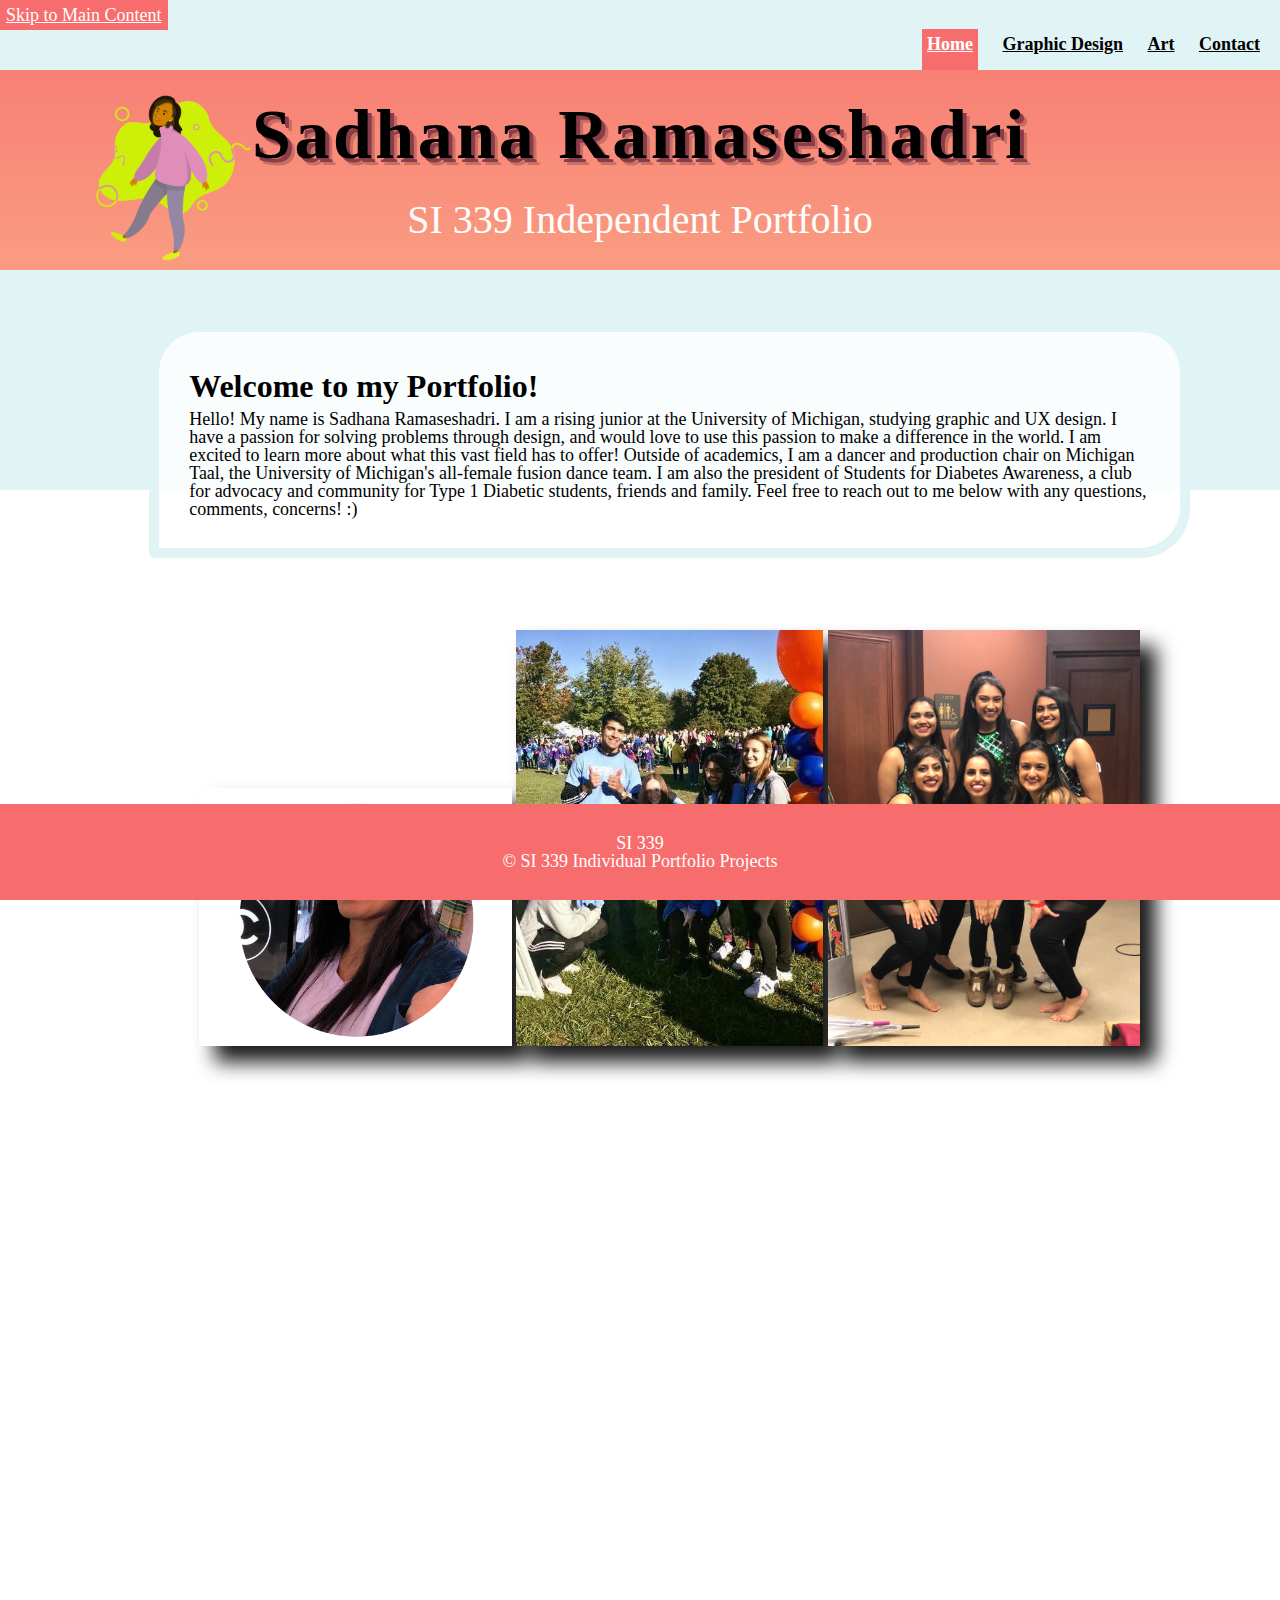
<file: index.html>
<!DOCTYPE html>
<html lang="en" dir="ltr">
  <head>
    <meta charset="utf-8">
    <meta name="viewport" content="width=device-width, initial-scale=1.0">
    <link rel="stylesheet" type="text/css" href="css/html5reset.css">
    <link rel="stylesheet" type="text/css" href="css/stylesheet.css">
    <title>Sadhana Ramaseshadri</title>
  </head>
  <body>
    <div class="skip"><a href="#main">Skip to Main Content</a></div>
    <div class="container">
    <div class="nav">
      <nav>
        <ul>
            <li><a class = "current" href="index.html" id=”home” >Home</a></li>
            <li><a href="page1.html" id=”graphic”>Graphic Design</a></li>
            <li><a href="page2.html" id=art>Art</a></li>
            <li><a href="page3.html" id=contact>Contact</a></li>

        </ul>
      </nav>
    </div>
    <header id="main">
    <h1>Sadhana Ramaseshadri</h1>
    
    <p>SI 339 Independent Portfolio</p>
      <img class="header-image" src="images/header-icon.png" alt="icon" width=25%>
    </header>
    <div class="about text-block">
      <a name="about"></a>
      <h2>Welcome to my Portfolio!</h2>
      <p>Hello! My name is Sadhana Ramaseshadri. I am a rising junior at the University of Michigan, studying graphic and UX design. I have a passion for solving problems through design, and would love to use this passion to make a difference in the world. I am excited to learn more about what this vast field has to offer! Outside of academics, I am a dancer and production chair on Michigan Taal, the University of Michigan's all-female fusion dance team. I am also the president of Students for Diabetes Awareness, a club for advocacy and community for Type 1 Diabetic students, friends and family. Feel free to reach out to me below with any questions, comments, concerns! :)</p>
    </div>
    <div class="flip-card">
      <div class="flip-card-inner">
        <div class="flip-card-front">
          <div class='pictures'>
            <img src="images/me.jpg" alt="Me" width=30%>
            <img src="images/sda.jpg" alt="SDA" width=29.5%>
            <img src="images/taal.jpg" alt="Taal" width=30%>

            <div class="flip1-card-back"> 
            </div>

            <div class="flip2-card-back"> 
            </div>

            <div class="flip3-card-back"> 
            </div>
          </div>
          </div>
    </div>
    <footer>
      <p>SI 339 <br/>
        &copy; SI 339 Individual Portfolio Projects</p>
    </footer>
    </div>
      
  </body>
</html>
</file>
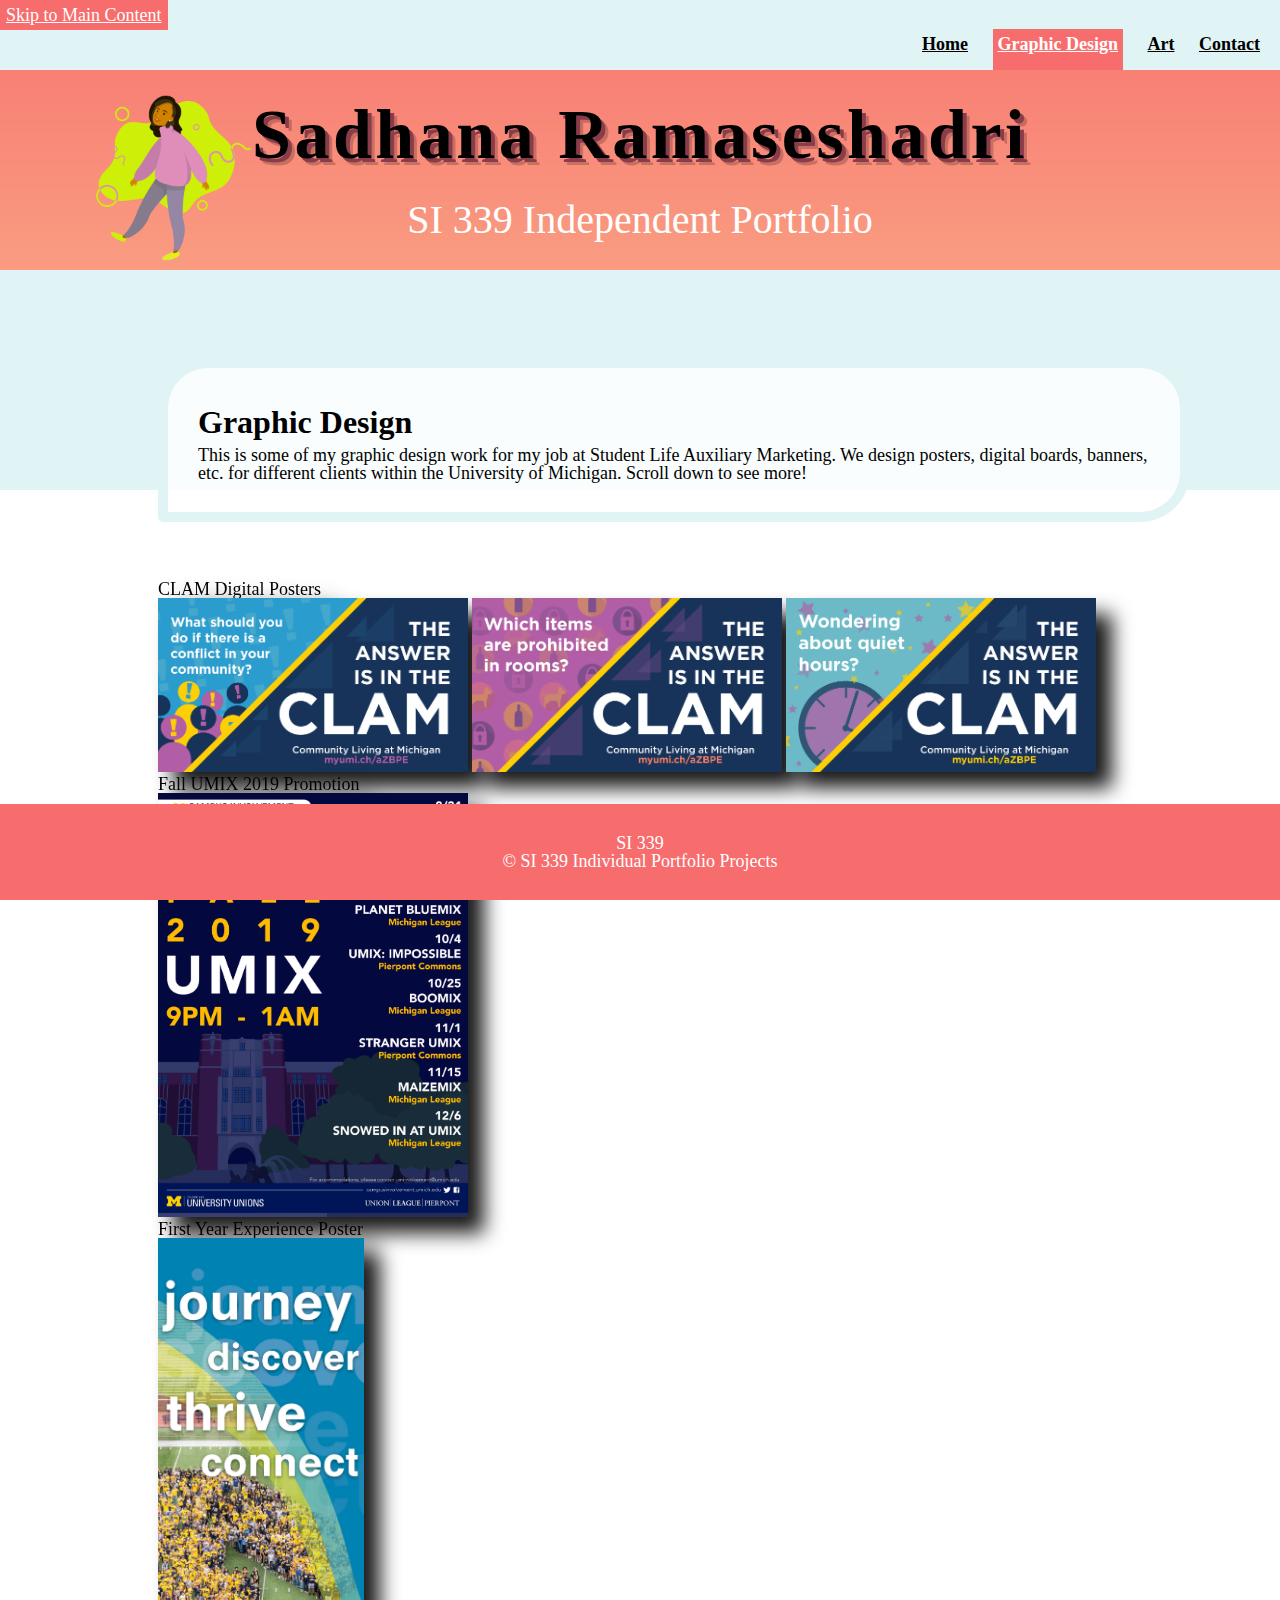
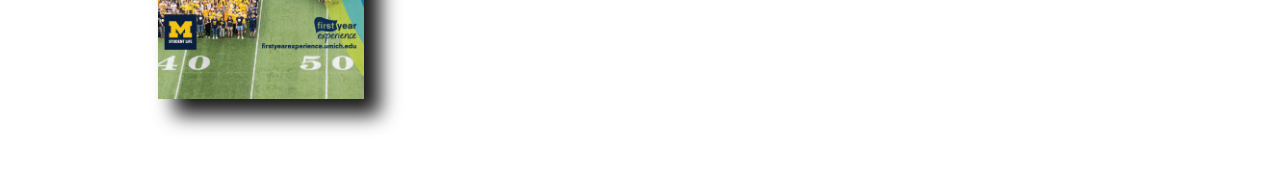
<file: page1.html>
<!DOCTYPE html>
<html lang="en" dir="ltr">
  <head>
    <meta charset="utf-8">
    <meta name="viewport" content="width=device-width, initial-scale=1.0">
    <link rel="stylesheet" type="text/css" href="css/html5reset.css">
    <link rel="stylesheet" type="text/css" href="css/stylesheet.css">
    <title>Sadhana Ramaseshadri</title>
  </head>
  <body>
    <div class="skip"><a href="#main">Skip to Main Content</a></div>
    <div class="container">
    <div class="nav">
      <nav>
        <ul>
            <li><a href="index.html">Home</a></li>
            <li><a class='current' href="page1.html">Graphic Design</a></li>
            <li><a href="page2.html">Art</a></li>
            <li><a href="page3.html">Contact</a></li>

        </ul>
      </nav>
    </div>
    <header id="main">
    <h1>Sadhana Ramaseshadri</h1>
    <p>SI 339 Independent Portfolio</p>
    <img class="header-image" src="images/header-icon.png" alt="icon" width=25%>
    </header>
    <div class="about text-block">
      <a name="about"></a>
      <h2>Graphic Design</h2>
      <p>This is some of my graphic design work for my job at Student Life Auxiliary Marketing.
        We design posters, digital boards, banners, etc. for different clients within the University of Michigan.
        Scroll down to see more!
      </p>
    </div>
    <div class='pictures'>
      <p>CLAM Digital Posters</p>
      <img src="images/conflict.jpg" alt="Conflict" width=30%>
      <img src="images/items.jpg" alt="Prohibited items" width=30%>
      <img src="images/quiet.jpg" alt="Quiet hours" width=30%>
      <p>Fall UMIX 2019 Promotion</p>
      <img src="images/umix.jpg" alt="UMIX" width=30%>
      <p>First Year Experience Poster</p>

      <img src="images/fye.jpg" alt="FYE" width=20%>

    </div>
    <footer>
      <p>SI 339 <br/>
        &copy; SI 339 Individual Portfolio Projects</p>
    </footer>
    </div>
  </body>
</html>
</file>
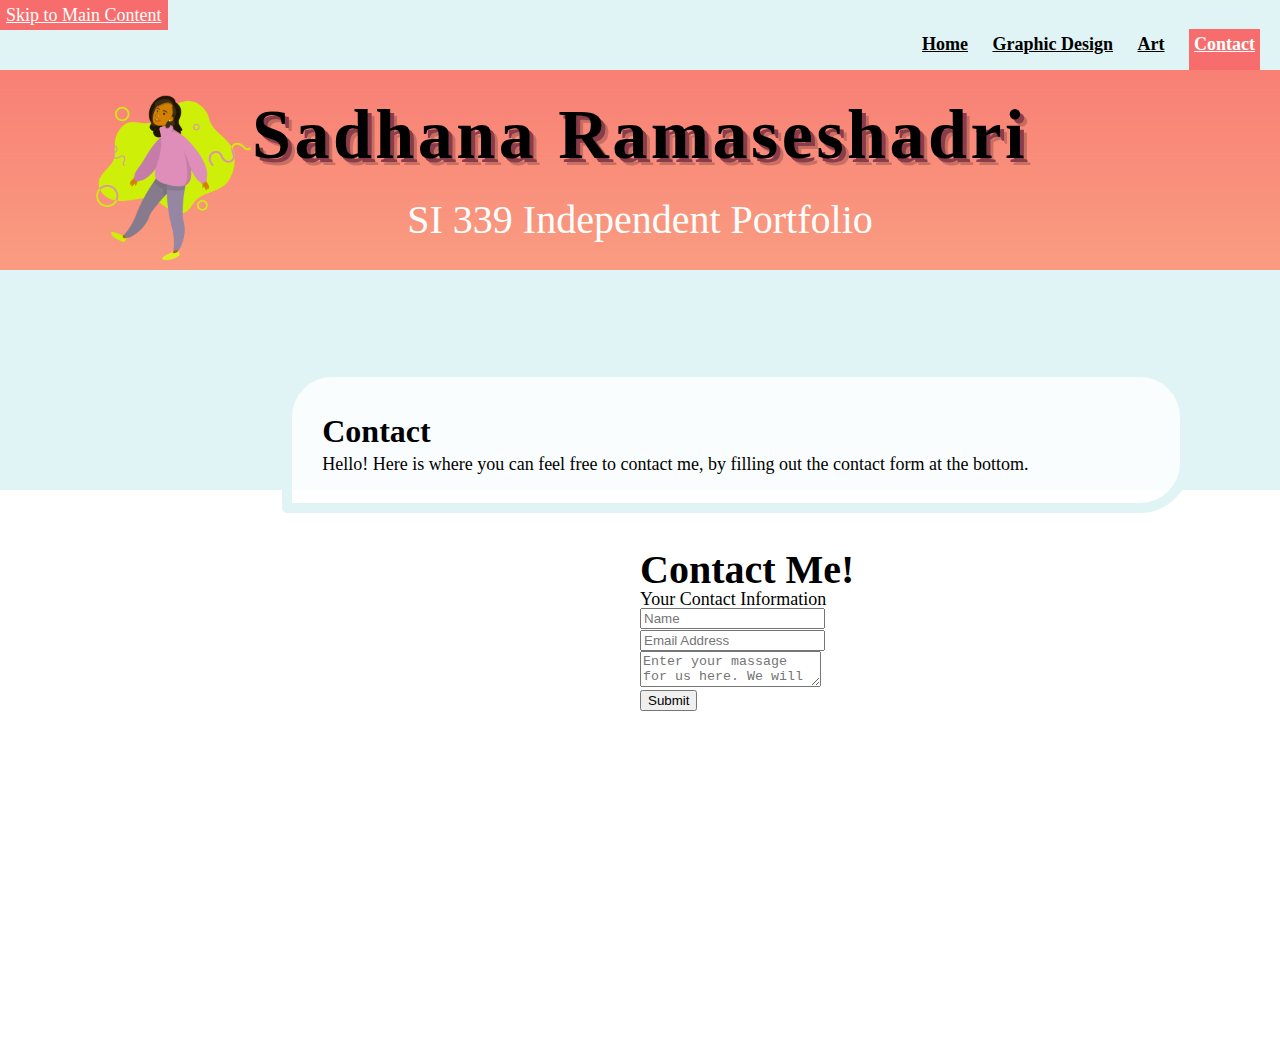
<file: page3.html>
<!DOCTYPE html>
<html lang="en" dir="ltr">
  <head>
    <meta charset="utf-8">
    <meta name="viewport" content="width=device-width, initial-scale=1.0">
    <link rel="stylesheet" type="text/css" href="css/html5reset.css">
    <link rel="stylesheet" type="text/css" href="css/stylesheet.css">
    <title>Sadhana Ramaseshadri</title>
  </head>
  <body>
    <div class="skip"><a href="#main">Skip to Main Content</a></div>
    <div class="container">
    <div class="nav">
      <nav>
        <ul>
            <li><a href="index.html">Home</a></li>
            <li><a href="page1.html">Graphic Design</a></li>
            <li><a href="page2.html">Art</a></li>
            <li><a class='current' href="page3.html">Contact</a></li>
  
        </ul>
      </nav>
    </div>
    <header id="main">
    <h1>Sadhana Ramaseshadri</h1>
    <p>SI 339 Independent Portfolio</p>
    <img class="header-image" src="images/header-icon.png" alt="icon" width=25%>
    </header>
    <div class="about text-block">
      <a name="about"></a>
      <h2>Contact</h2>
      <p>Hello! Here is where you can feel free to contact me, by filling out the contact form at the bottom.</p>
    </div>
  </body>


  <div class="contact-form">
  <form action="mailto:siya9907@gmail.com" method="post" enctype="text/plain">
    <h3>Contact Me!</h3>  
    <fieldset>
          <legend class="text-center header">Your Contact Information</legend>
  
          <div class="form-group">
              <span><i class="fa fa-user bigicon"></i></span>
              <div>
                  <input id="fname" name="name" type="text" placeholder="Name" class="form-control">
              </div>
          </div>
          <div class="form-group">
              <span><i class="fa fa-paper-plane bigicon"></i></span>
              <div>
                  <input id="email" name="email" type="text" placeholder="Email Address" class="form-control">
              </div>
          </div>
          <div class="form-group">
              <span><i class = "fas fa-pencil-alt bigicon"></i></span>
              <div>
                  <textarea class="form-control" id="message" name="message" placeholder="Enter your massage for us here. We will get back to you within 2 business days."></textarea>
              </div>
          </div>
  
          <div class="form-group">
              <div>
                  <button type="submit" class="btn btn-primary btn-lg">Submit</button>
              </div>
          </div>
      </fieldset>
  </form>
</div>
</html>
</file>
<file: css/stylesheet.css>
html{
    scroll-behavior: smooth;
}

body{
  background-color: 'white';
  font-size: 18px;
  margin: 0;
  padding: 0;
} 

h1{
  font-size: 70px;
  line-height: 1;
  padding: 30px 0;
  text-align: center;
  font-family: 'Champagne & Limousines';
  animation-duration: 1s;
  animation-name: slidein;
  position: relative;
  z-index: 2;

  letter-spacing: .05em;
  text-shadow: 
  4px 4px 0px #8b3c4a, 
  7px 7px 0px rgba(0, 0, 0, 0.2);
  
}
@keyframes slidein {
  from {
    margin-left: 100%;
    width: 300%; 
  }

  to {
    margin-left: 0%;
    width: 100%;
  }
}

h2{
  font-size: 32px;
  line-height: 1.5;
  font-family: 'Champagne & Limousines';
}

h3{
  font-size: 40px;
  font-family: 'Champagne & Limousines';  
  text-align: center;
}
.contact-form{
  position: absolute;
  left: 50%;
  top: 550px
 
}


a:focus{
  border: 2px black;
}


footer{
  position: fixed;
  bottom:0;
  background-color: #f76d6d;
  color: white;
  font-family: 'Champagne & Limousines';
  padding: 30px;
  text-align: center;
  left:0;
  right:0;
}


.container{

  grid-gap: 40px;
  display: grid;
  grid-template-rows: 30px auto auto auto auto auto 100px; 
  grid-template-columns: 50px, auto, 500px, auto, 50px;
  width: 100vw; 
}

.pictures{
    
  grid-row: 4 / span 2;
  grid-column: 3 / span 2;
  padding-top:50px;
  height:1200px;
  font-family: 'Champagne & Limousines';
  -webkit-filter: drop-shadow(16px 16px 10px rgba(0,0,0,0.9));
  filter: drop-shadow(16px 16px 10px rgba(0,0,0,0.9));
  
}
.flip-card {
  background-color: transparent;
  grid-row: 4 / span 2;
  grid-column: 3 / span 2;
  padding-top:50px;
  height:1200px;
}
.flip-card-inner {
  position: relative;
  text-align: center;
  transition: transform 0.8s;
  transform-style: preserve-3d;
}
.flip-card:hover .flip-card-inner {
  transform: rotateY(180deg);
}
.flip-card-front, .flip-card-back {
  position: absolute;
  backface-visibility: hidden;
}



header{
  background-attachment: fixed;
  background-image: url(../images/header.jpg);
  background-position: center;  
  height: 200px;      
  grid-column: 1 / -1;
  grid-row: 2 / span 1;
  position: relative;
  top:20px;


}

header p{
  color: black;
  font-size: 20px;
  padding: 0 50px;
  text-align: center;
  font-family: 'Champagne & Limousines';
}

.about-image{
  /*Your code here */
  grid-row: 3 / span 1;
  grid-column: 1 / -1;
  max-height: 700px;
  overflow: hidden;
}


.text{
  /*Your code here */
  grid-row: 3 / span 1;
  grid-column: 2 / span 1;  
  font-family: 'Champagne & Limousines';

}

.text-block{

   /*Your code here */
  align-self: center;
  background-color: rgba(255, 255, 255, .8);
  border: 10px solid  #e0f4f5;
  padding: 30px;
  border-radius: 50px 50px 50px 5px; 
  font-family: 'Champagne & Limousines';

}

@media screen and (min-width: 320px) and (prefers-reduced-motion: reduce){
  html{
      scroll-behavior: auto; /* Removes scroll animation */
  }
  .nav .current{
    background-color: #f76d6d;
    padding: 1px;
    padding-bottom: 25px;
    color: white;
  }

  .skip a{
    background-color: #f76d6d;
    text-align: center;
    padding: 6px;
    position: absolute;
    top:0px;
    z-index: auto;
  }

  nav ul{
    list-style-type: none;
  }
  
  nav a{
    color: black;
    font-weight: bold;
    
  }
  .header-image{
    grid-row: 1 / span 1;
    grid-column: 2 / span 1;
    top: 5px;
    z-index: 0;

  }
 
  
  
}

@media only screen and (min-device-width: 768px){
  .nav{
    background-color: #e0f4f5;
    text-align: right;
    padding-top: 35px;
    padding-bottom: 35px;
    vertical-align: middle;
    grid-row: 1 / span 3;
    grid-column: 1 / -1;
    font-family: 'Champagne & Limousines';
  }
  nav a:active, a:hover, a:focus {
    background-color: #f76d6d;
    padding: 5px;
    color:#ffffff;
    font-family: 'Champagne & Limousines';
  }
  .nav .current{
    background-color: #f76d6d;
    padding: 1px;
    padding-bottom: 25px;
    color: white;
  }

  nav ul{
    list-style-type: none;
  }
  
  nav li{
  
    display: inline-block;
    padding-right: 20px;
  
  }
  
  nav a{
    color: black;
    font-weight: bold;
    
  }
  header p{
    color: white;
    font-size: 40px;
    padding: 0 100px;
    text-align: center;
    font-family: 'Champagne & Limousines';
  }
  .skip a{
    background-color: #f76d6d;
    text-align: center;
    padding: 6px;
    position: absolute;
    top:0px;
    z-index: auto;
  }
  .header-image{
    position: absolute;
    grid-column: 1 / -1;
    grid-row: 2 / span 1;
    top: 15px;
    z-index: 0;
  
    animation-name: bounce;
    animation-duration: 1.8s;
    animation-iteration-count: infinite;
    animation-timing-function: ease-in-out;
  }
  
  @keyframes bounce {
    from { transform: translate(0,  0px); }
    50%  { transform: translate(0, 10px); }
    to   { transform: translate(0, 0px); }    
  }
  
}



@media  only screen and (min-width: 800px)/*DESKTOP*/{

  .container{
    /*Your code here */
    display: grid;
    grid-template-rows: 10px 300px 100px 100px 100px 100px 100px;
    grid-template-columns: 50px auto 50px auto 50px;

  }

  .nav{
    background-color: #e0f4f5;
    text-align: right;
    padding-top: 35px;
    padding-bottom: 35px;
    vertical-align: middle;
    grid-row: 1 / span 3;
    grid-column: 1 / -1;
    font-family: 'Champagne & Limousines';
  }
  nav a:active, a:hover, a:focus {
    background-color: #f76d6d;
    padding: 5px;
    color:#ffffff;
    font-family: 'Champagne & Limousines';

  }
  nav ul{
    list-style-type: none;
  }
  
  nav li{
  
    display: inline-block;
    padding-right: 20px;
  
  }
  .nav .current{
    background-color: #f76d6d;
    padding: 5px;
    padding-bottom: 25px;
    color: white;
  }
  
  nav a{
    color: black;
    font-weight: bold;
    
  }

  .about-image{
    /*Your code here */
    grid-row: 3 / span 1;
    grid-column: 2 / span 2;
    max-height: 700px;
    overflow: hidden; 
  }
  .about{
    /*Your code here */
    grid-row: 3 / span 1;
    grid-column: 3 / span 2;  
  }
  header p{
    color: white;
    font-size: 40px;
    padding: 0 100px;
    text-align: center;
    font-family: 'Champagne & Limousines';
  }
  .skip a{
    background-color: #f76d6d;
    left: 0;
    padding: 6px;
    position: absolute;
    top:0px;
    z-index: auto;
  }
  .header-image{
    position: absolute;
    grid-column: 1 / -1;
    grid-row: 2 / span 1;
    top: 15px;
    z-index: 0;
  
    animation-name: bounce;
    animation-duration: 1.8s;
    animation-iteration-count: infinite;
    animation-timing-function: ease-in-out;
  }
  
  @keyframes bounce {
    from { transform: translate(0,  0px); }
    50%  { transform: translate(0, 10px); }
    to   { transform: translate(0, 0px); }    
  }
  
 
}
</file>
